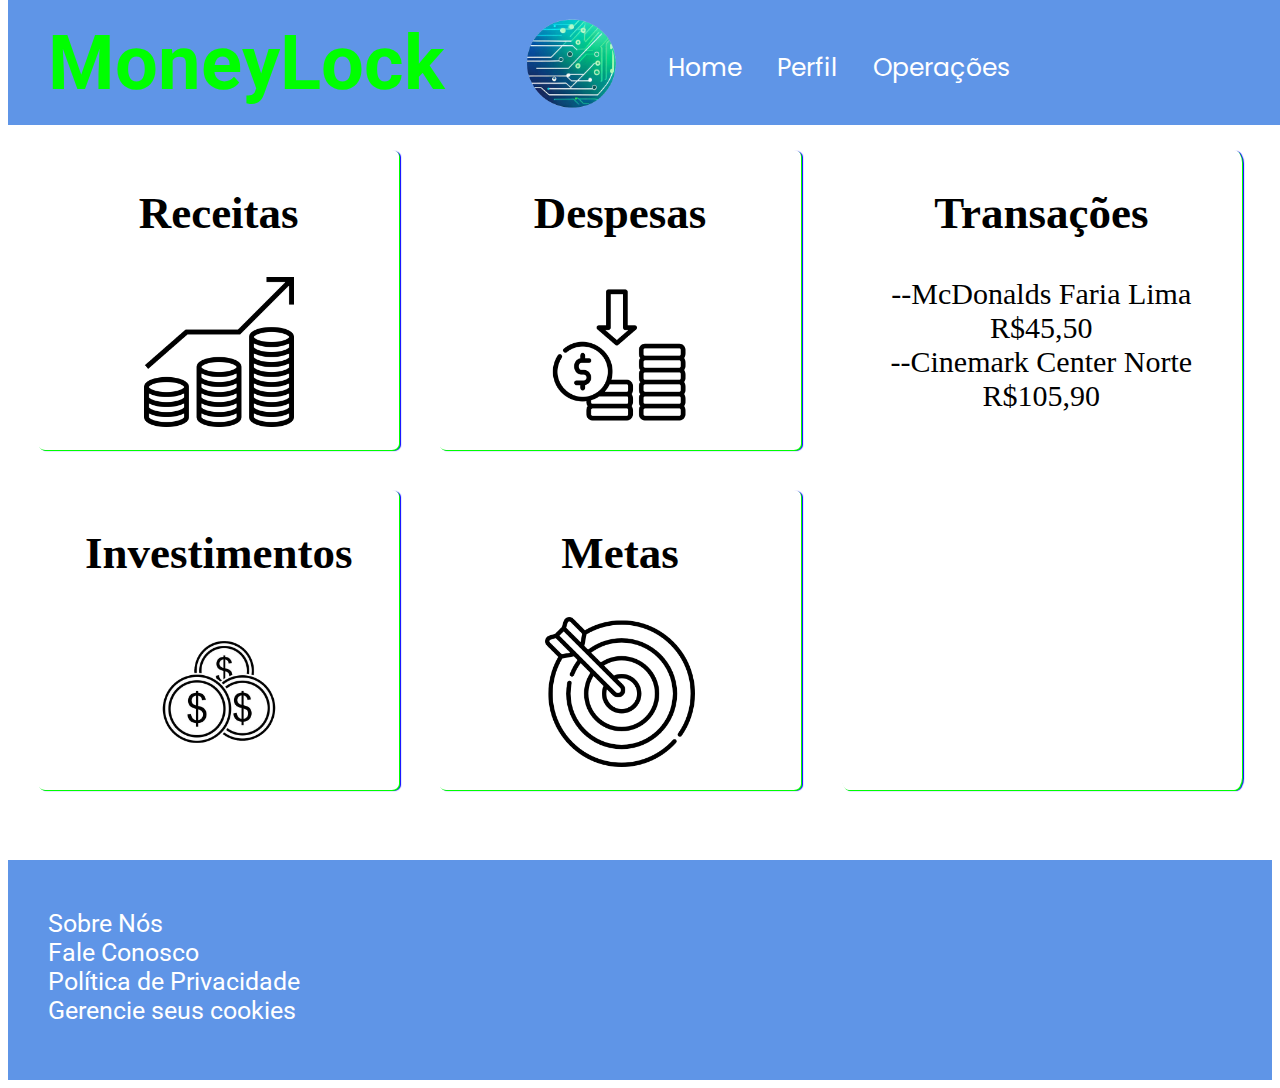
<file: index.html>
<!DOCTYPE html>
<html lang="pt-br">
<head>
    <meta charset="UTF-8">
    <meta name="viewport" content="width=device-width, initial-scale=1.0">
    <title>MoneyLock</title>
    <link rel="stylesheet" href="./css/styles.css">
    <link rel="preconnect" href="https://fonts.googleapis.com">
    <link rel="preconnect" href="https://fonts.gstatic.com" crossorigin>
    <link href="https://fonts.googleapis.com/css2?family=Poppins&display=swap" rel="stylesheet">
</head>

<body class="corpo">
    <div>
        <div class="cabecalho">
            <h1>MoneyLock</h1>
            <img class="logo__cabecalho" src="./Imagens/logo__moneylock.png" alt="" id="logo_cabecalho">
            <div id="navbar-links">
                <div class="navbar-nav">
                    <a class="nav-item nav-link" id="home-menu">Home</a>
                    <a class="nav-item nav-link" id="perfil-menu">Perfil</a>
                    <a class="nav-item nav-link" id="operacoes-menu">Operações</a>
                    <!-- <a class="nav-item nav-link" id="home-menu">Sobre Nós</a> -->
                    
                </div>
            </div>
        </div>

    </div>    
  
    <div class="container__grid">
        <div class="receitas">
            <h2>Receitas</h2>
            <img src="./Imagens/receitas.png" alt="">
        </div>
        <div class="despesas">
            <h2>Despesas</h2>
            <img src="./Imagens/despesas.png" alt="">
        </div>
        <div id="transacoes">
            <h2>Transações</h2>
            --McDonalds Faria Lima R$45,50 <br>
            --Cinemark Center Norte R$105,90
        </div>
        <div class="investimentos">
            <h2>Investimentos</h2>
            <img src="./Imagens/investimentos.png" alt="">
        </div>
        <div class="metas">
            <h2>Metas</h2>
            <img src="./Imagens/metas.png" alt="">
        </div>
    </div>
    <div class="container__inferior">
        <div class="conteudo_conteiner_inferior">
            <br>
            <a id="sobre__nos">Sobre Nós</a><br>
            <a id="fale__conosco">Fale Conosco</a><br>
            <a id="politica">Política de Privacidade</a><br>
            <a id="cookies">Gerencie seus cookies</a>
        </div>
    </div>
  
</body>
</html>
</file>
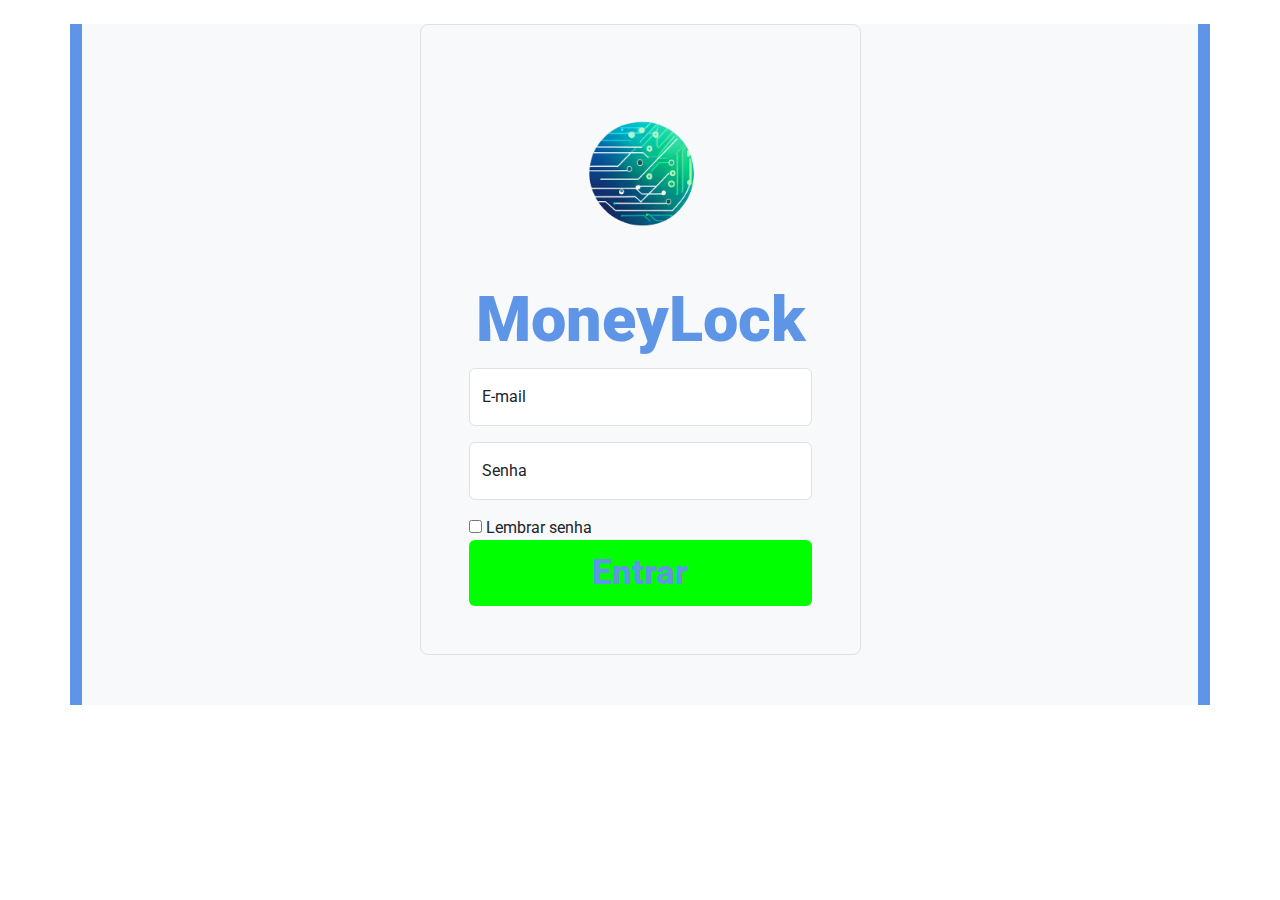
<file: login.html>
<!DOCTYPE html>
<html lang="pt-br">
<head>
    <meta charset="UTF-8">
    <meta name="viewport" content="width=device-width, initial-scale=1.0">
    <link rel="stylesheet" href="./css/bootstrap.min.css">
    <link rel="stylesheet" href="./css/styles.css">
    <title>Login</title>
</head>
<body>
    <div class="container mt-4">
        <div class="row align-items-center bg-light">
            <div  class="col-md 10 mx-auto col-lg-5" id="login__screen">
                <form class="p-4 p-md-5 border rounded-3 bg-light">
                    <div class="logo__login__box">
                        <img class="logo__login" src="./Imagens/logo__moneylock.png" alt="logo moneylock">
                    </div>
                    <div class="nome_logo">
                        MoneyLock
                    </div>
                    
                    <div class="form-floating mb-3">
                        <input type="email" class="form-control" id="inputemail" placeholder="Email"/>
                        <label for="inputEmail">E-mail</label>
                    </div>
                    <div class="form-floating mb-3">
                        <input type="password" class="form-control" id="inputpassword" placeholder="Senha"/>
                        <label for="inputPassword">Senha</label>
                    </div>
                    <div class="checkbox">
                        <label for="">
                            <input type="checkbox" value="Lembra senha">
                            Lembrar senha
                        </label>
                    </div>
                    <a class="btn" href="./index.html">Entrar</a>
                </form >                   
            </div>
        </div>
    </div>
</body>
</html>
</file>
<file: css/styles.css>
@import url('https://fonts.googleapis.com/css2?family=Poppins&family=Roboto&display=swap');
.row { 
    margin: 0;
}

.cabecalho{
    width: 100%;
    height: 125px;
    background-color: rgb(95, 149, 231);
    color: rgb(0, 255, 0);
    text-align: center;
    display: flex;
    align-items: center;
    position: fixed;
    top: 0;
    z-index: 0;
    font-size: 38px;
}
.logo__cabecalho{
    width: 170px;
    height: 170px;
}


.container__grid {

    margin: 120px 0 0 0;
    display: grid;
    grid-template-columns: 1fr 1fr 1fr;
    background-color: rgb(255, 255, 255);
    padding: 20px;
    gap: 20px;
}

.container__grid > div {
    background-color: rgb(255, 255, 255);
    font-size: 30px;
    text-align: center;
    height: 300px;
    border-radius: 2%;
    margin: 10px;
    box-shadow: 1px 1px  0 rgb(0, 255, 0), 2px 1px 1px blue;
}

#transacoes {
    grid-area: 1/3/span 3/span 3;
    font-size: 30px;
    text-align: center;
    height: 640px;
    overflow: hidden;
}


.container__inferior{
    background-color: rgb(95, 149, 231);
    height: 170px;
    color: white;
    font-size: 25px;
    padding-bottom: 50px;
    

}

.conteudo_conteiner_inferior{
    margin: 20px;
    padding: 20px;
    font-family: 'Roboto', sans-serif;
}

h1 {
    padding: 20px;
    margin: 20px;
    font-family: 'Roboto', sans-serif;
}
h3{
    text-align: left;
}

h4{
    text-align: left;
}
.despesas:hover, .receitas:hover, .investimentos:hover, .metas:hover, #transacoes:hover{
    background-color: rgb(0, 255, 0);
}

.receitas > img {
    max-width: 80%;
    max-height: 50%;
}

.despesas > img {
    max-width: 80%;
    max-height: 50%;
}

.investimentos > img {
    max-width: 80%;
    max-height: 50%;
}

.metas > img {
    max-width: 80%;
    max-height: 50%;
}

.navbar-brand > img {

    width: 75px;
    height: 75px;
}

.container {
    padding: 70 px 0;
    background-color:  rgb(95, 149, 231);
    font-family: 'Roboto', sans-serif;
}

#nav-container {
    padding-top: 0;
    padding-bottom: 0;
}

.collapse navbar-collapse justify-content-end {
    display: flexbox;
    justify-content:right;

}

#login__screen {
    padding-bottom: 50px;
}

#navbar-links {
    display: flex;
    justify-content:right;
    align-content: center;
    font-family: 'Poppins', sans-serif;


}
#home-menu:hover, #perfil-menu:hover, #operacoes-menu:hover{
    background-color: rgb(0, 255, 0);
}
#cookies:hover, #politica:hover, #sobre__nos:hover, #fale__conosco:hover{
    background-color: rgb(0, 255, 0);
}
.navbar-brand {
    padding: 0;
    color: white;
}

.navbar-brand:hover {
    color: white;
}
#navbar-links a{
    color: white;
    font-size: 25px;
}
.nav-link {
    padding: 2rem .8rem;
    font-size: 20px;
}

#logo{
    width: 150px;
    height: 150px;
}

.logo__login__box {
    display: flex;
    justify-content: center;
    justify-items: center;
}

.logo__login {
    width: 200px;
    height: 200px;
  
}

.nome_logo {
    font-size: 63px;
    font-weight:900;
    text-align: center;
    font-family: 'Roboto', sans-serif;
    color: rgb(95, 149, 231);
}
#inputemail:hover, #inputpassword:hover{
    background-color: rgb(95, 149, 231);
}
.btn {
    background-color: rgb(0, 255, 0);
    color: rgb(95, 149, 231);
    font-size: 35px;
    font-weight: 800;
    width: 100%;

    
}
.btn:hover {
    background-color: rgb(95, 149, 231);
    
}
.botao__login {
    text-decoration: none;
}
#botao:hover{
    background-color: rgb(95, 149, 231)
}
</file>
